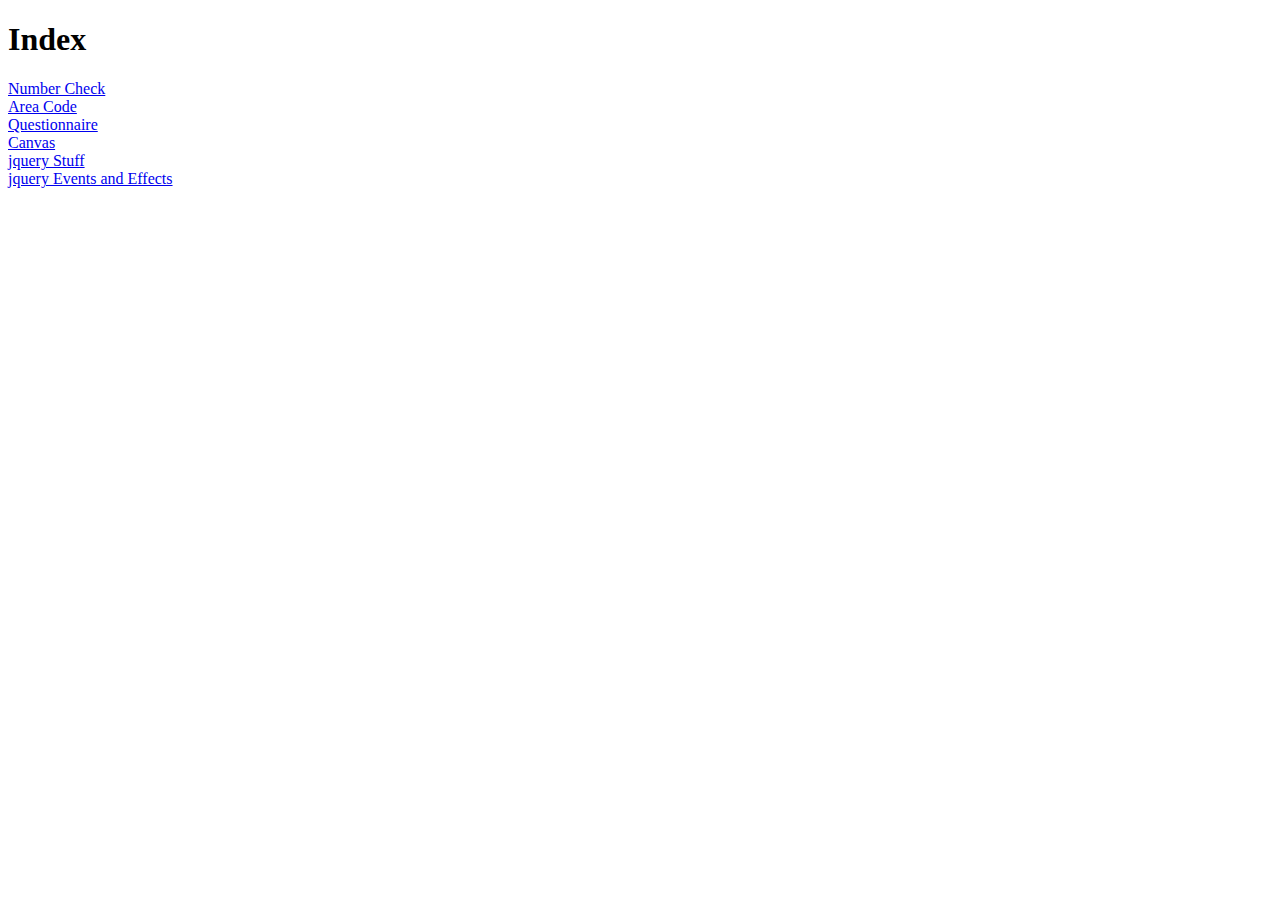
<file: index.html>
<!DOCTYPE html>
<html>
<body>

<h1> Index</h1>

<a href="https://Rosa0802.github.io/numbercheck.html">Number Check</a>
<br>
<a href="https://Rosa0802.github.io/areacode.html">Area Code</a>
  <br>
  <a href="https://Rosa0802.github.io/questionare.html">Questionnaire</a>
  <br>
  <a href="https://Rosa0802.github.io/canvas.html">Canvas</a>
   <br>
  <a href="https://Rosa0802.github.io/jquerystuff1.html">jquery Stuff</a>
  <br>
  <a href="https://Rosa0802.github.io/eventsandeffects.html">jquery Events and Effects</a>
</body>
</html>
</file>
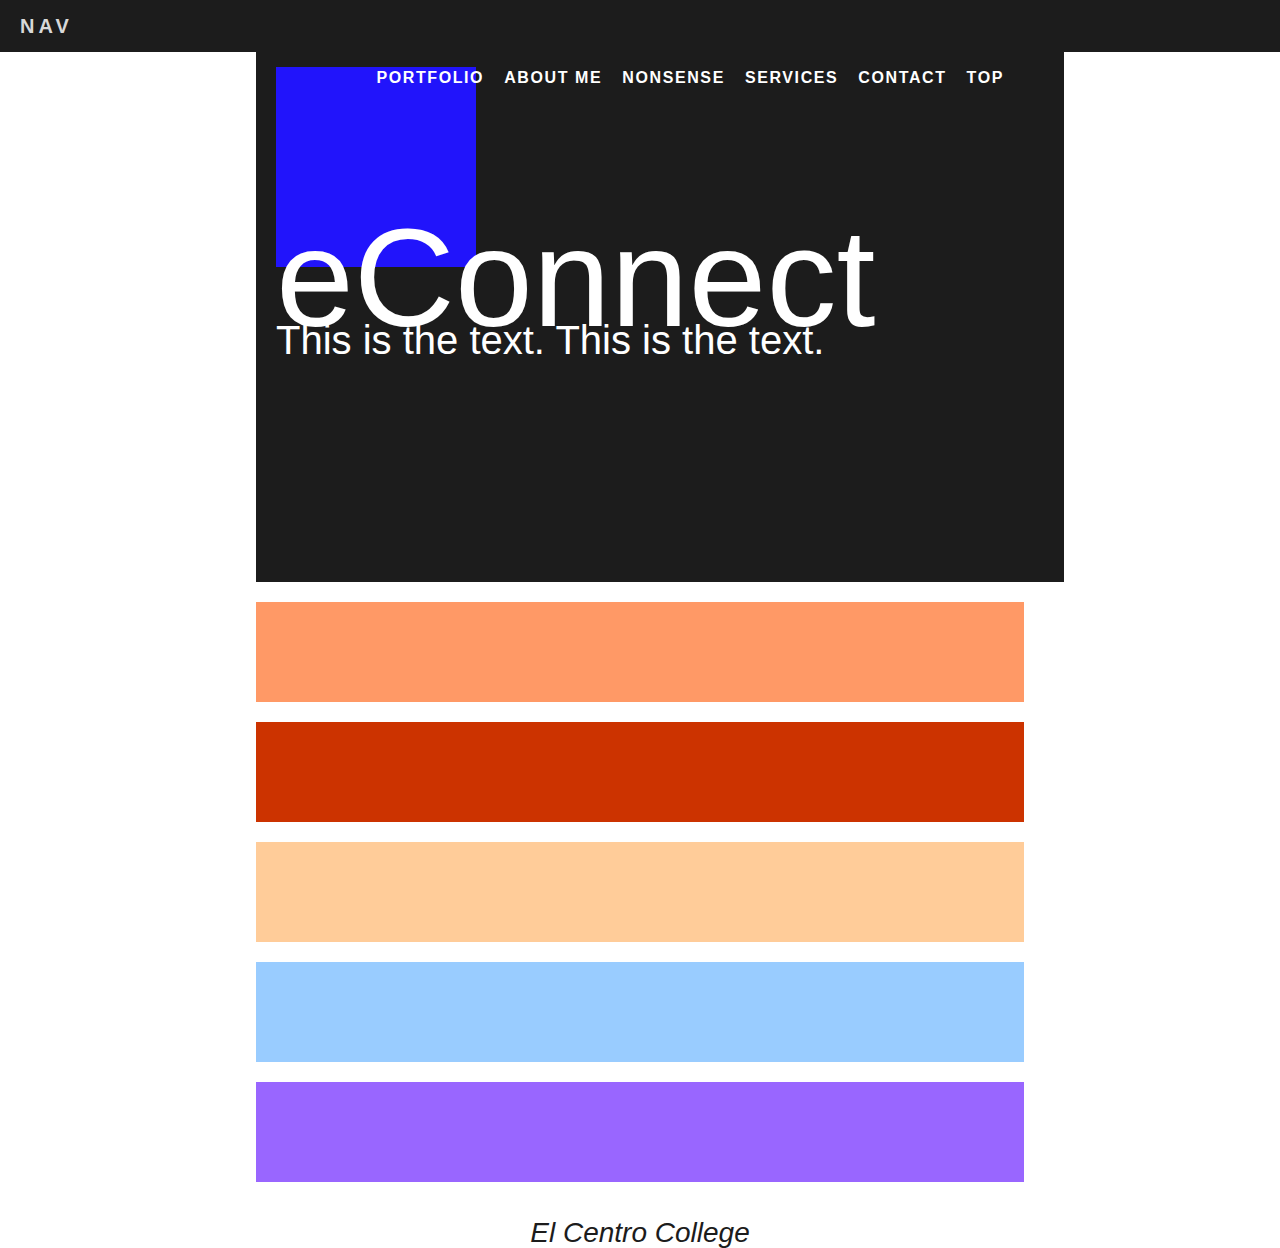
<file: handheld/index.html>
<html>
<head>
    <meta charset="utf-8">
    <title>Mobile First Responsive Navigation</title>
    <meta name="description" content="CSS only mobile first navigation">
    <meta name="author" content="Rosa Rojas">
    <link rel="stylesheet" href="styles.css">
      <link rel="stylesheet" href="styless.css">
       <link rel="stylesheet" href="navigation.css">
     <link rel="stylesheet" href="media.css">
 
</head>
    <header>
         
    <h1 class="logo"><a href=""primary_nav">Nav</a></h1>
     
    <a class="to_nav" href="#primary_nav">Menu</a>
 
</header>
<body>
<div class="wrapper">
<header class="header-wrapper">

    <div class="header-blue-box">
    </div>

    <div class="econnect"><h1>eConnect</h1></div>
    <div class="text">
        <p>This is the text. This is the text. </p>     
    </div>

</header>

<section class="section-wrapper">
<div id="one" class="section-rectangles"></div>
<div id="two" class="section-rectangles"></div>
<div id="three" class="section-rectangles"></div>
<div id="four" class="section-rectangles"></div>
<div id="five" class="section-rectangles"></div>
</section>
<nav id="primary_nav">
        
    <ul>
     
        <li><a href="">Portfolio</a></li>
     
        <li><a href="">About Me</a></li>
     
        <li><a href="">Nonsense</a></li>
     
        <li><a href="">Services</a></li>
     
        <li><a href="">Contact</a></li>
     
        <li><a href="#home">Top</a></li>
     
    </ul>
 
</nav><!--end primary_nav-->
<footer class="footer">
<h1>
    El Centro College
</h1>
</footer>
</div>
</body>
</html>
</file>
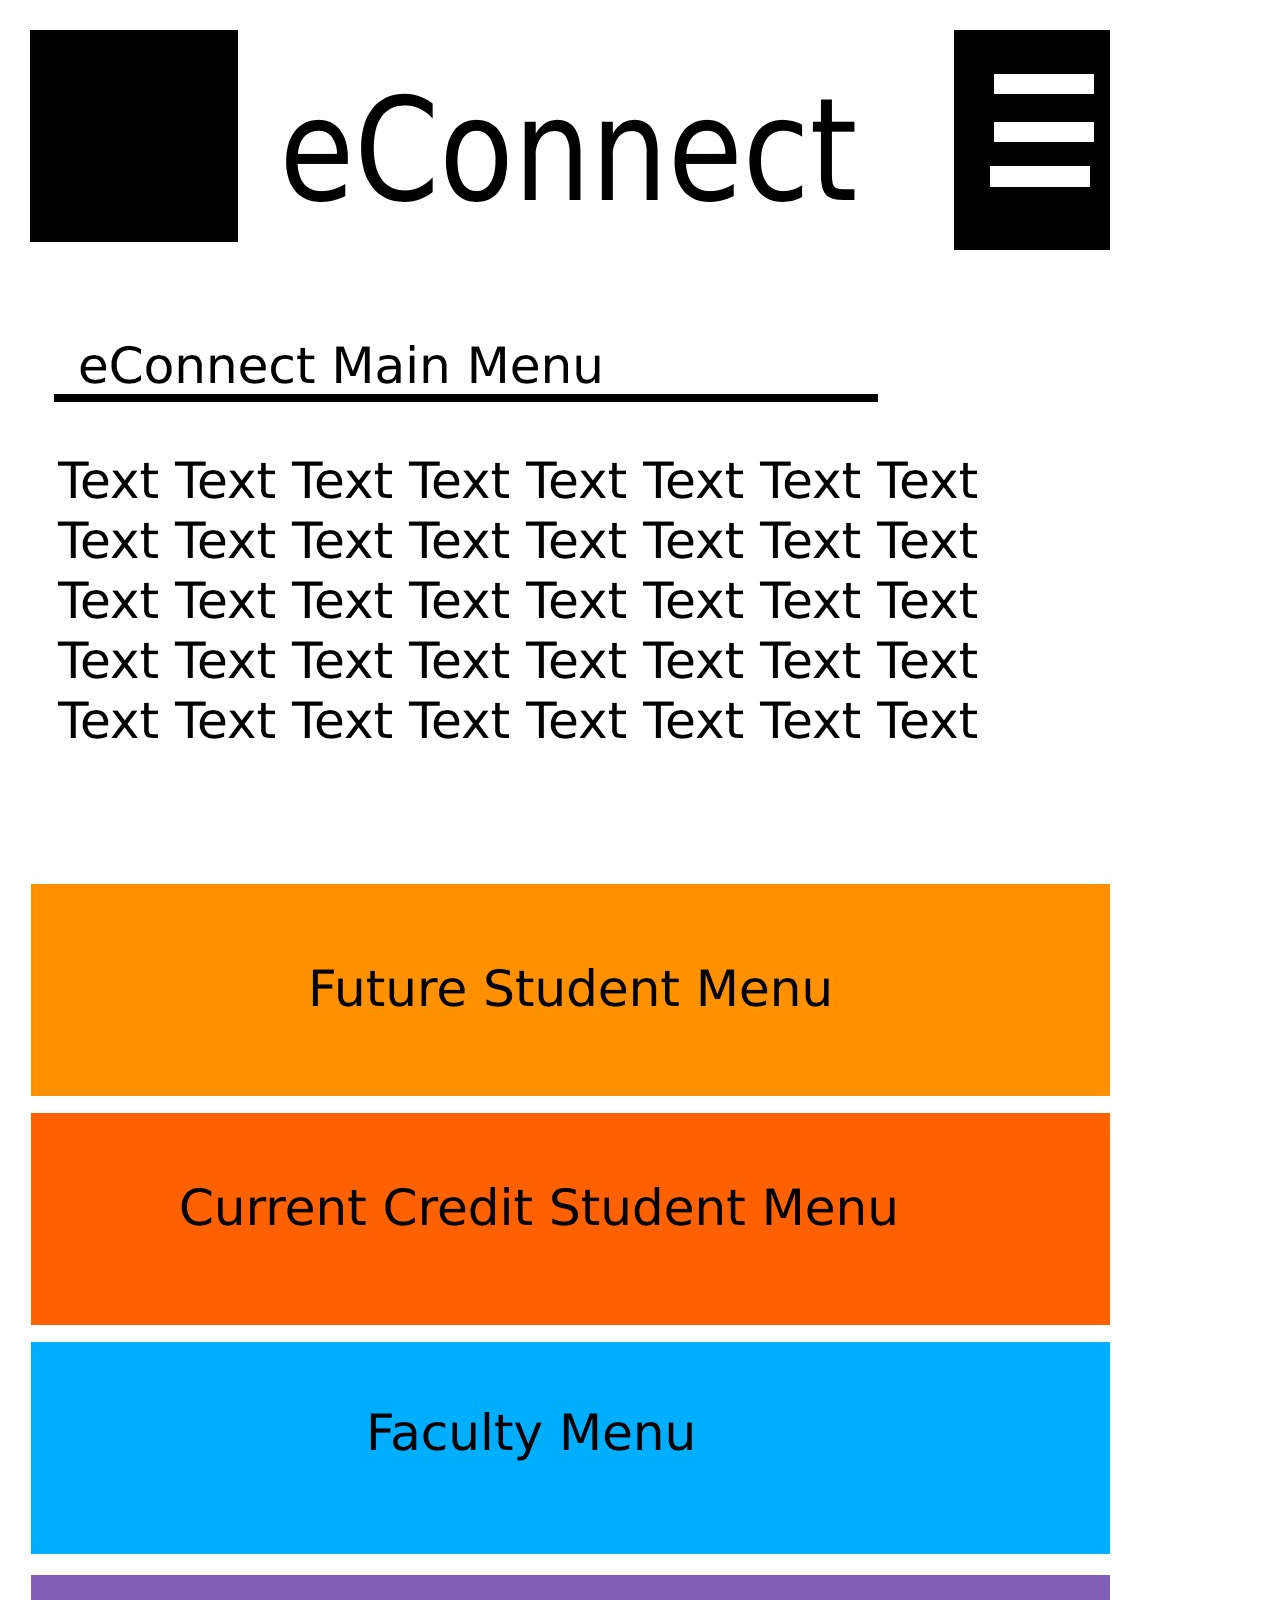
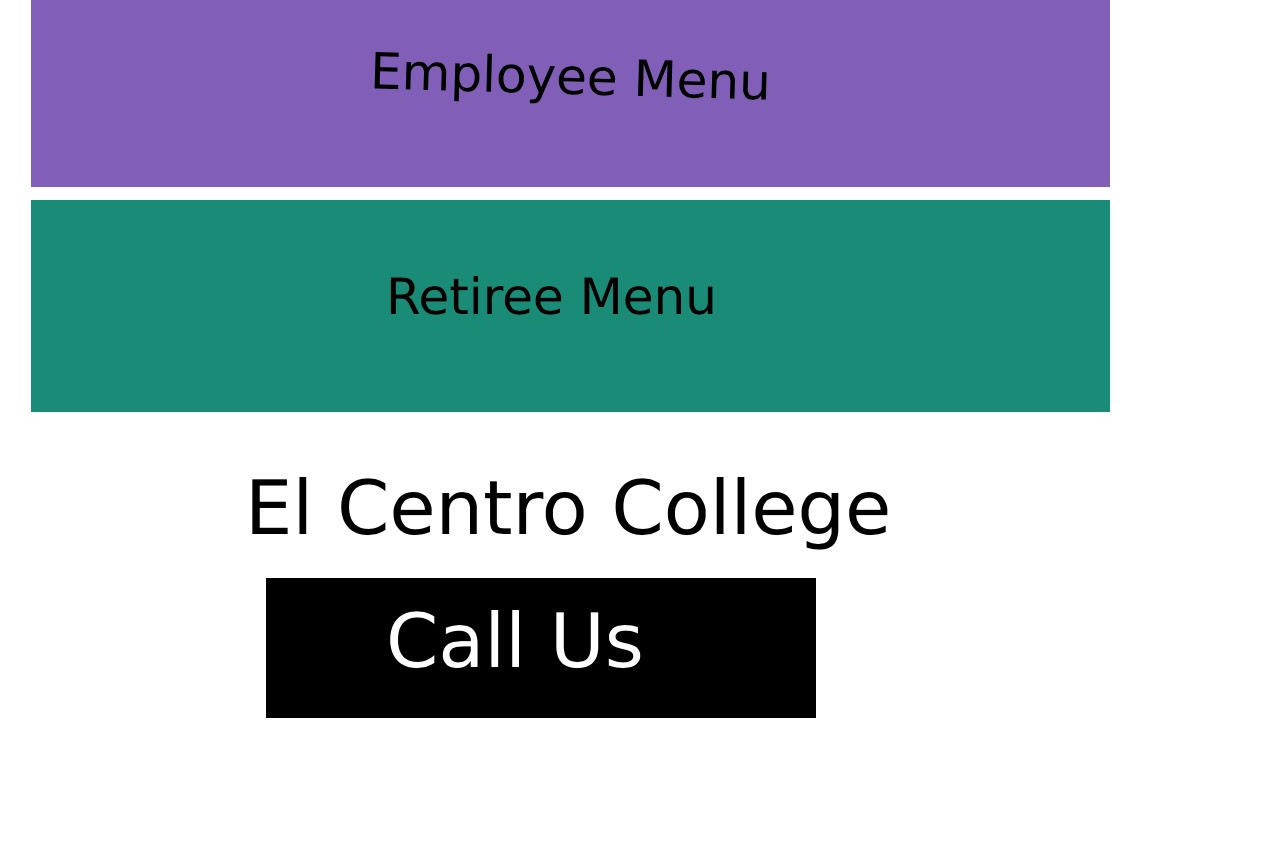
<file: week05/index.html>
<!DOCTYPE html>

<meta name="viewport" content="width=device-width, initial-scale=1.0">
<style> 
  img {
    max-width: 100%;
    height: auto:
  }
</style>
<html>
  
<body>
<img src = "Week05.jpg">


</body>
</html>
</file>
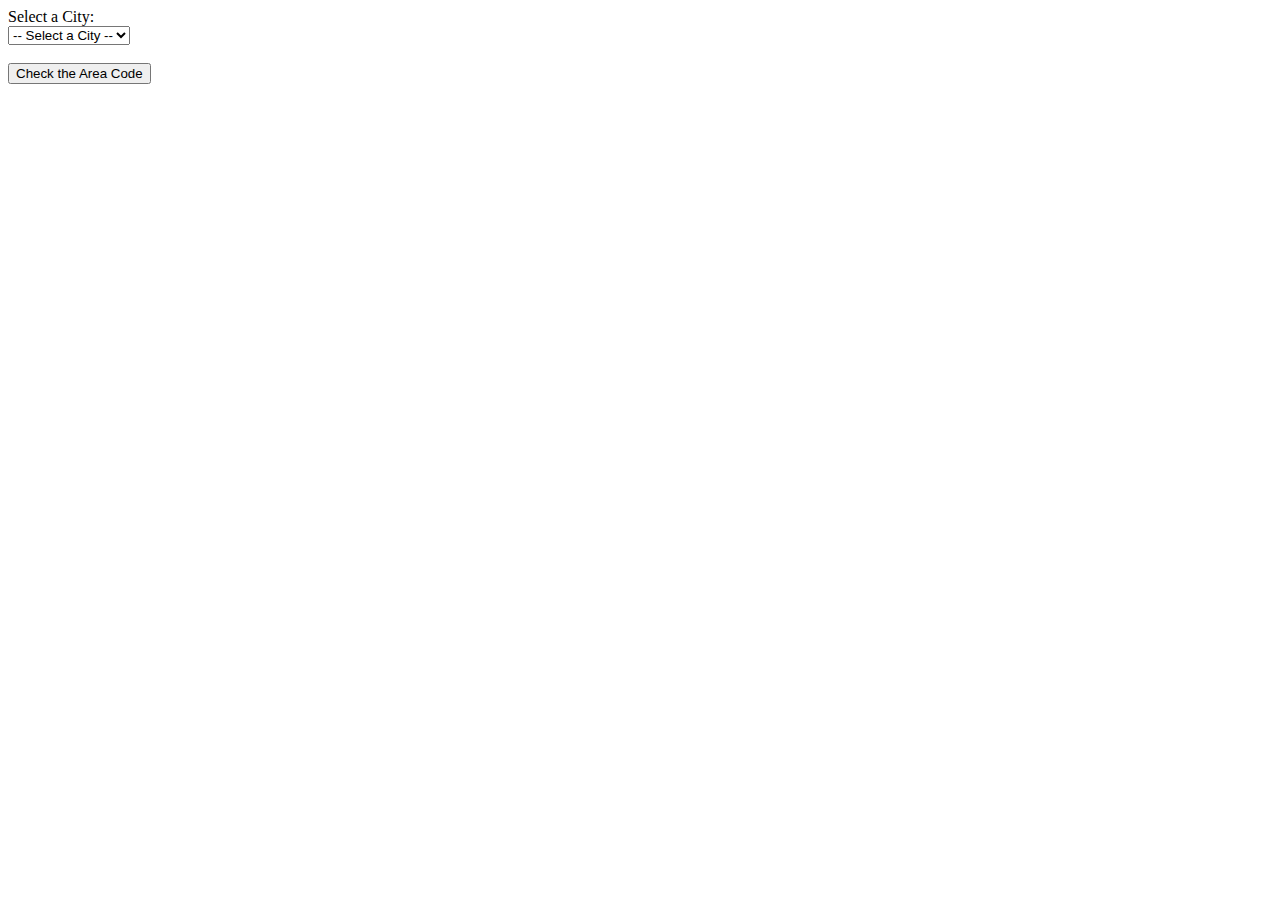
<file: areacode.html>
<!doctype html>
<html>
<head>
  <meta charset="UTF-8">
  <title>Area Codes</title>
  <script type="text/javascript">
	/* <![CDATA[ */
	function checkTheCode()
	{
  	var msg = "";
  	var areaCode = document.getElementById("theCode").options[document.getElementById("theCode").selectedIndex].value;
  	switch (parseInt(areaCode))
  	{
    	case 617:
      	msg = "Boston's area code is " + areaCode;
	
    	case 212:
      	msg = "Manhattan's area code is " + areaCode;
	
    	case 415:
      	msg = "San Francisco's area code is " + areaCode;
	
    	case 813:
      	msg = "Tampa's area code is " + areaCode;
  	}
  	
  	alert(msg);
	}
	/* ]]> */
  </script>
</head>
<body>
Select a City:
<form action="AreaCodes.html" method="post" name="theForm"
  	onsubmit="checkTheCode(); return false;">
  <select name="theCode" id="theCode">
	<option value="">-- Select a City --</option>
	<option value="617">Boston</option>
	<option value="212">Manhattan</option>
	<option value="415">San Francisco</option>
	<option value="813">Tampa</option>
  </select>
  <br />
  <br />
  <input type="submit" value="Check the Area Code" />
</form>
</body>
</html
</file>
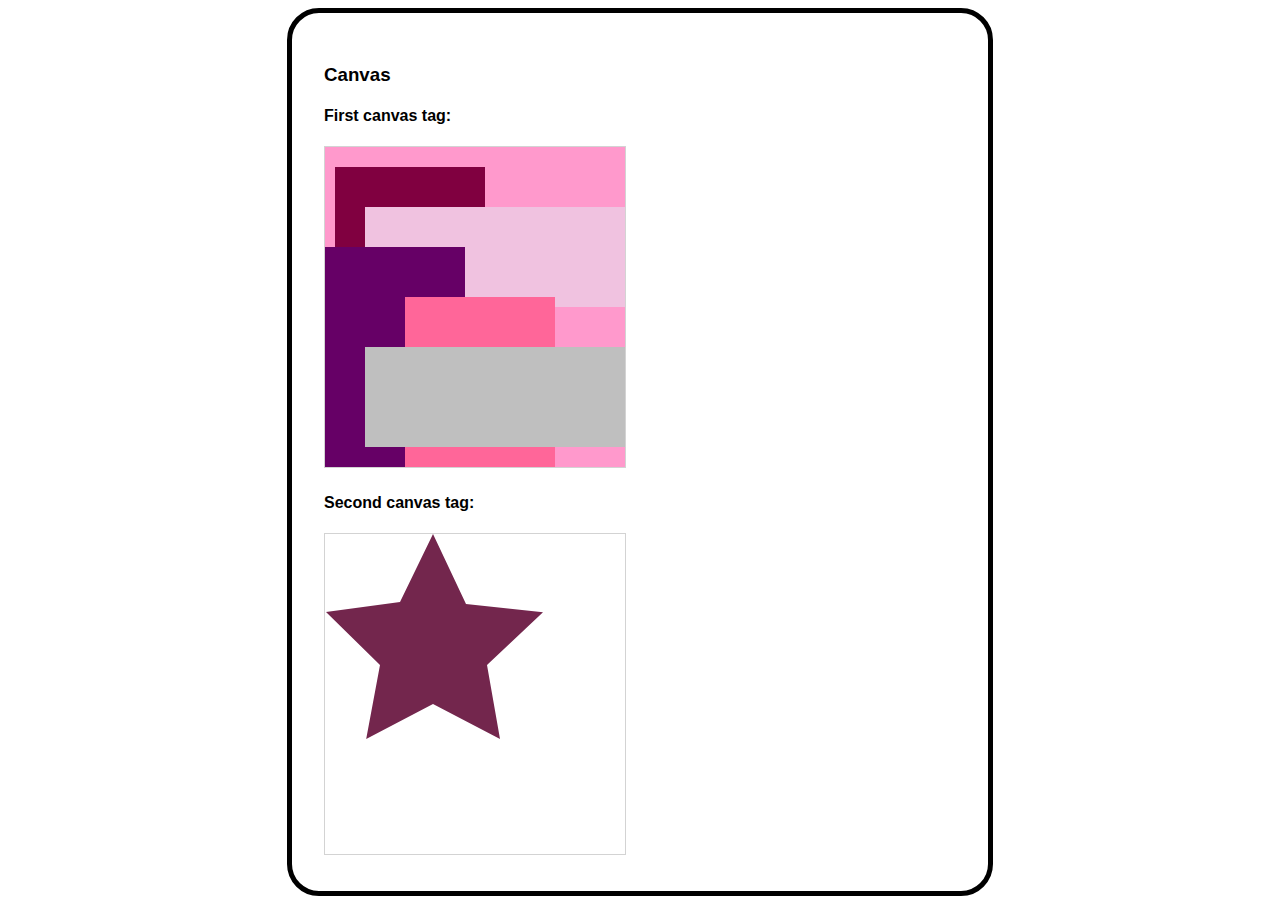
<file: canvas.html>
<!DOCTYPE html>
<html lang="en">
<head>
  <title>Canvas Sample</title>
  <meta charset="UTF-8">
  <link rel="stylesheet" type="text/css" href="canvasstyles.css" media="screen">
</head>
<body>
  <div id="mainDiv">
	<header>
  	<h3>Canvas</h3>
	</header>
	
	<section>
  	<h4>First canvas tag:</h4>
  	<canvas id="myCanvas" width="300" height="320" style="border:1px solid #d3d3d3;">
Your browser does not support the HTML5 canvas tag.</canvas>
  	<h4>Second canvas tag:</h4>
  	<canvas id="myCanvas2" width="300" height="320" style="border:1px solid #d3d3d3;">
Your browser does not support the HTML5 canvas tag.</canvas>
<script>
var c = document.getElementById("myCanvas");
var ctx = c.getContext("2d");
ctx.beginPath();
ctx.rect(-50, 0, 400, 400);
ctx.fillStyle = "#ff99cc";
ctx.fill()
ctx.beginPath();
ctx.rect(10, 20, 150, 100);
ctx.fillStyle = "#800040";
ctx.fill();
ctx.beginPath();
ctx.rect(40, 60, 300, 100);
ctx.fillStyle = "#f0c2e0";
ctx.fill();
ctx.beginPath();
ctx.rect(-10, 100, 150, 300);
ctx.fillStyle = "#660066";
ctx.fill();
ctx.beginPath();
ctx.rect(80, 150, 150, 300);
ctx.fillStyle = "#ff6699";
ctx.fill();
ctx.beginPath();
ctx.rect(40, 200, 300, 100);
ctx.fillStyle = "#bfbfbf";
ctx.fill();
var c2 = document.getElementById('myCanvas2');
	var ctx2 = c2.getContext("2d");
     	var canvas = document.getElementById('myCanvas2');
     	var ctx2 = canvas.getContext('2d');
     	ctx2.fillStyle = "#73264d";
     	ctx2.beginPath();
     	     
         ctx2.moveTo(108, 0.0);
         ctx2.lineTo(141, 70);
         ctx2.lineTo(218, 78.3);
         ctx2.lineTo(162, 131);
         ctx2.lineTo(175, 205);
         ctx2.lineTo(108, 170);
         ctx2.lineTo(41.2, 205);
         ctx2.lineTo(55, 131);
         ctx2.lineTo(1, 78);
         ctx2.lineTo(75, 68);
         ctx2.lineTo(108, 0);
         ctx2.closePath();
         ctx2.fill();
  	</script>
 </section>
  	
</div>
</body>
</html>
</file>
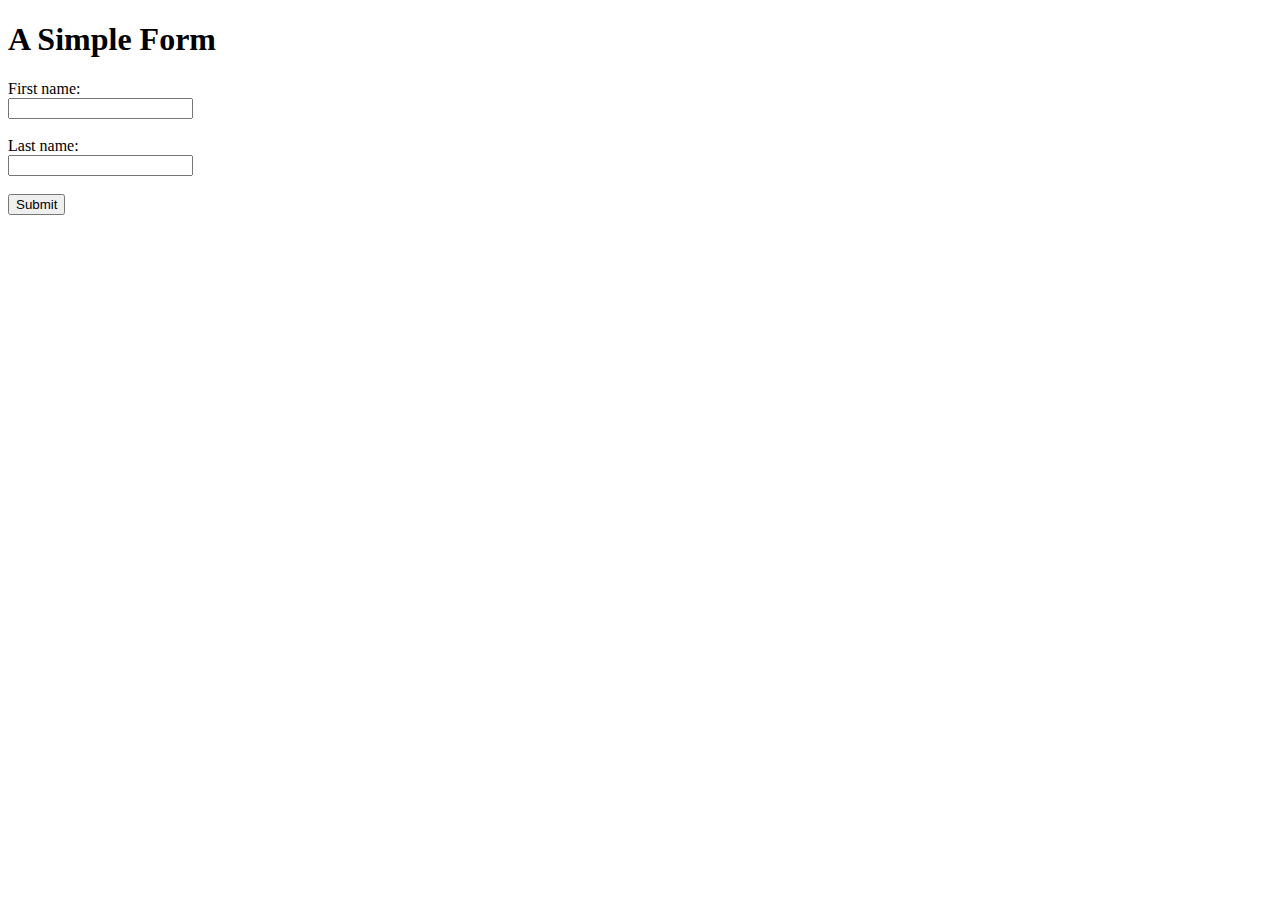
<file: eventsandeffects.html>
<!DOCTYPE html>

<html lang="en">

    <head>   

    <script src="https://ajax.googleapis.com/ajax/libs/jquery/1.12.4/jquery.min.js"></script>

    </head>

    <body>

        <h1>A Simple Form</h1>

        <form

        id="simpleForm"

        action="http://www.frodriguez.net/PHPStuff/TestFormDataDelay.php"

        method="POST"

        >

            <label>First name: </label>

            <br>

            <input type="text" name="fname" id="fname" />

            <br><br>

            <label>Last name: </label>

            <br>

            <input type="text" name="lname" id="lname" />

            <br><br>

            <input type="submit" id="submitBtn" value="Submit"></input>

        </form>



        <script>

            $(document).ready(function () {

                $("#simpleForm").submit(function (e) {

                    //disable the submit button after it is clicked once

                    $("#submitBtn").attr("disabled", true);

                    //display a message "Loading..." on the button after it is clicked

                    $("#submitBtn").attr("value", "Loading...");

                    return true;

                 });

            });

</script>

</body>

</html>
</file>
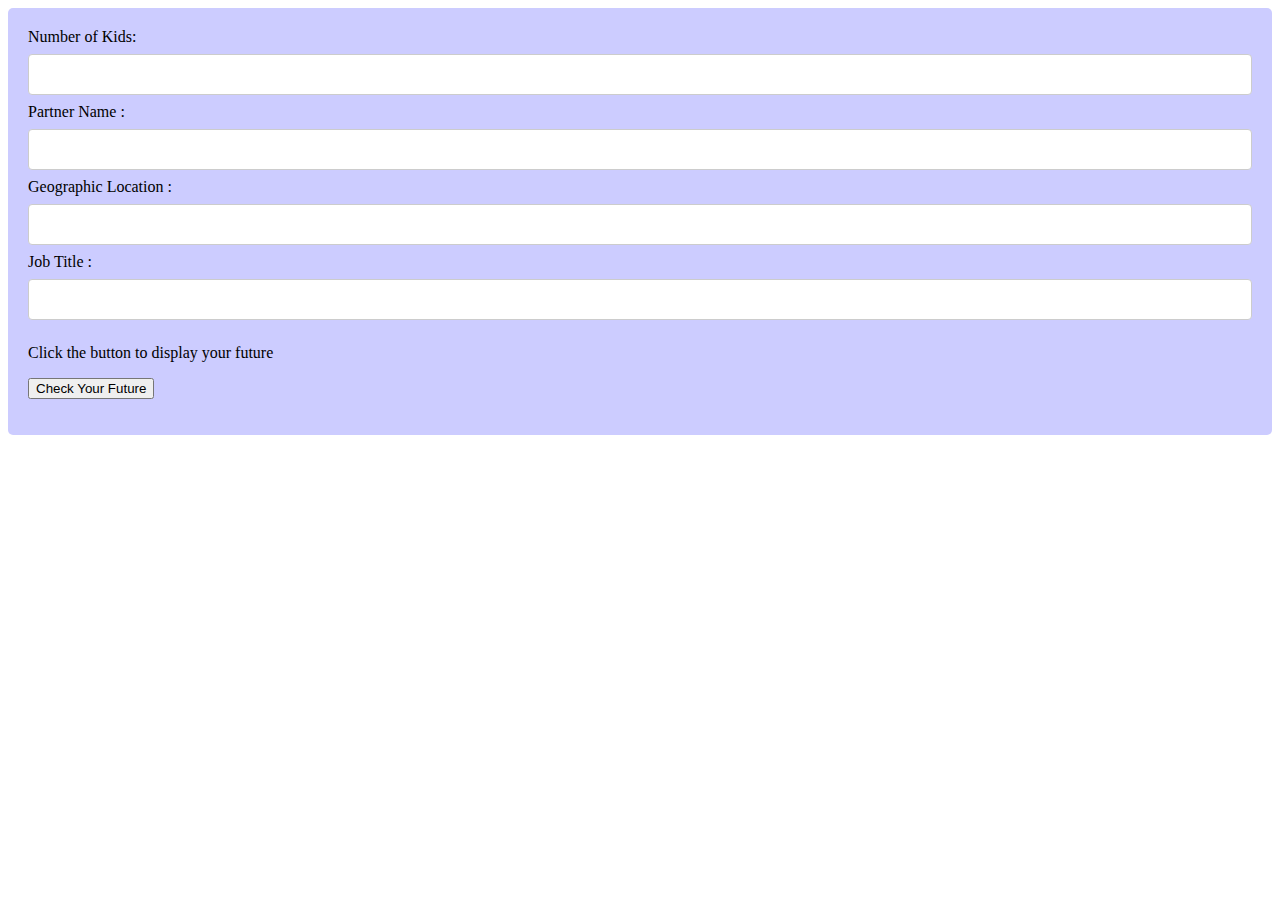
<file: fortune.html>
<!DOCTYPE html>


<html>

<style>

input[type=text], select {

width: 100%;

padding: 12px 20px;

margin: 8px 0;

display: inline-block;

border: 1px solid #ccc;

border-radius: 4px;

box-sizing: border-box;

}

div {

border-radius: 5px;

background-color: #ccccff;

padding: 20px;

}

</style>

<body>

<div>

Number of Kids: <input type="text" id="numKids">

Partner Name :<input type="text" id="partner">

Geographic Location :<input type="text" id="geolocation">

Job Title :<input type="text" id="jobTitle">

<p>Click the button to display your future</p>

<button onclick="myFunction()" type="submit">Check Your Future</button>

<p id="demo"></p>

<script>

function myFunction() {

var numKids = document.getElementById("numKids").value;

var partner = document.getElementById("partner").value;

var geolocation = document.getElementById("geolocation").value;

var jobTitle = document.getElementById("jobTitle").value;

var future = 'You will be a '+jobTitle+' in '+geolocation+', and married to '+partner+ ' with '+numKids+ ' kids.';

document.getElementById("demo").innerHTML = future;

}

</script>

</div>

</body>

</html>
</file>
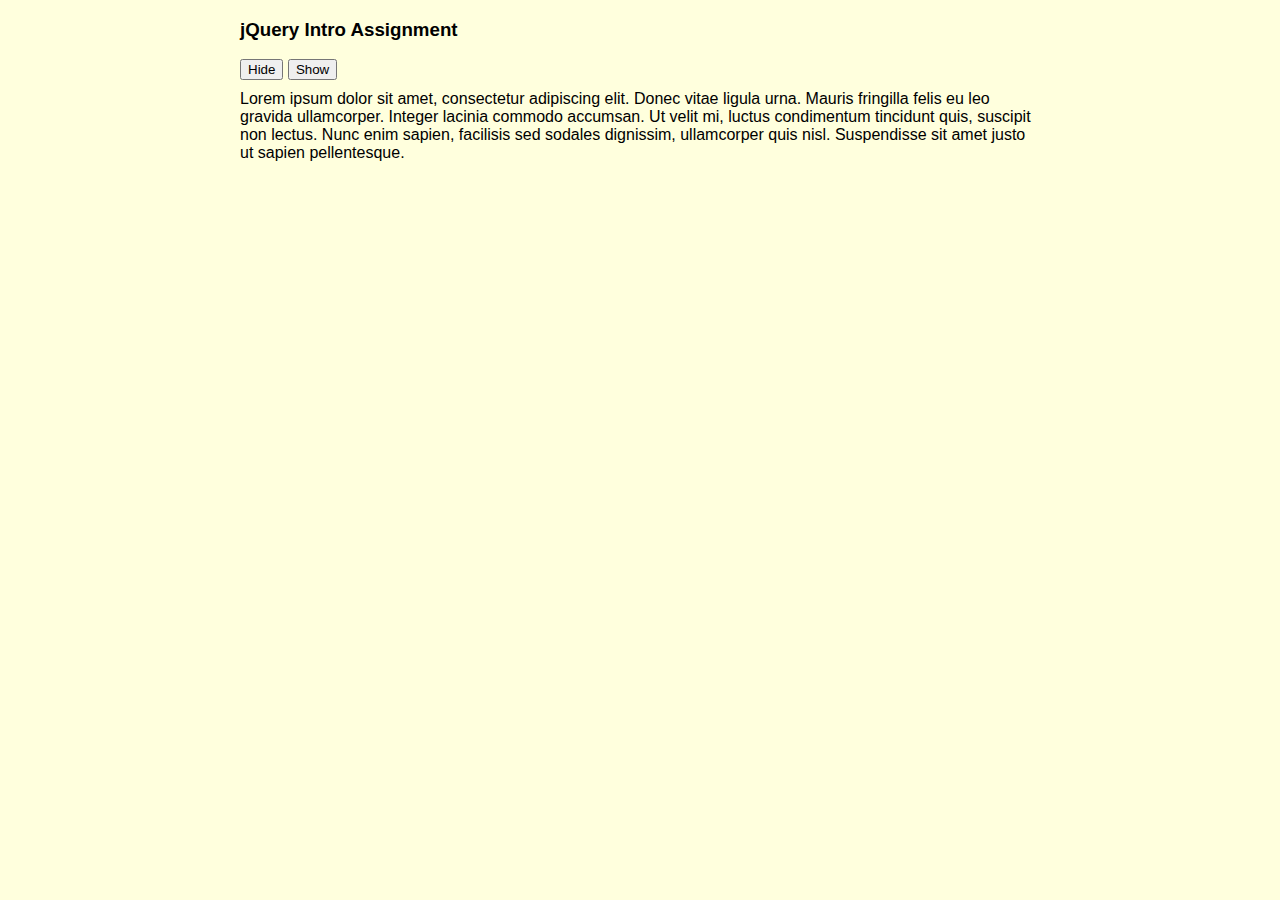
<file: jquerystuff1.html>
<!DOCTYPE html>
<html>
  <head>
    <meta charset="UTF-8" />
    <title>jQuery Intro Assignment</title>
    <style type="text/css">
      body {
        font-family: Arial, sans-serif;
        background-color: #ffd;
      }
      #mainDiv {
        width: 800px;
        margin: 0 auto;
        position: relative;
      }
      button {
        margin: 0 0 10px 0;
      }
    </style>
    <script
      src="https://code.jquery.com/jquery-3.5.1.min.js"
      integrity="sha256-9/aliU8dGd2tb6OSsuzixeV4y/faTqgFtohetphbbj0="
      crossorigin="anonymous"
    ></script>
    <script>
      // when document will ready, this will run
      $(document).ready(function () {
        // when we click on hide button
        $("#hide").click(function () {
          // slide up the paragraph
          $("#funStuff").slideUp();
        });

        // when we click on show button
        $("#show").click(function () {
          // slide down the paragraph
          $("#funStuff").slideDown();
        });
      });
    </script>
  </head>
  <body>
    <div id="mainDiv">
      <h3>jQuery Intro Assignment</h3>
      <div id="mainMenu">
        <div id="buttonStuff">
          <button id="hide">Hide</button>
          <button id="show">Show</button>
        </div>
        <div id="funStuff">
          Lorem ipsum dolor sit amet, consectetur adipiscing elit. Donec vitae
          ligula urna. Mauris fringilla felis eu leo gravida ullamcorper.
          Integer lacinia commodo accumsan. Ut velit mi, luctus condimentum
          tincidunt quis, suscipit non lectus. Nunc enim sapien, facilisis sed
          sodales dignissim, ullamcorper quis nisl. Suspendisse sit amet justo
          ut sapien pellentesque.
        </div>
      </div>
    </div>
  </body>
</html>
</file>
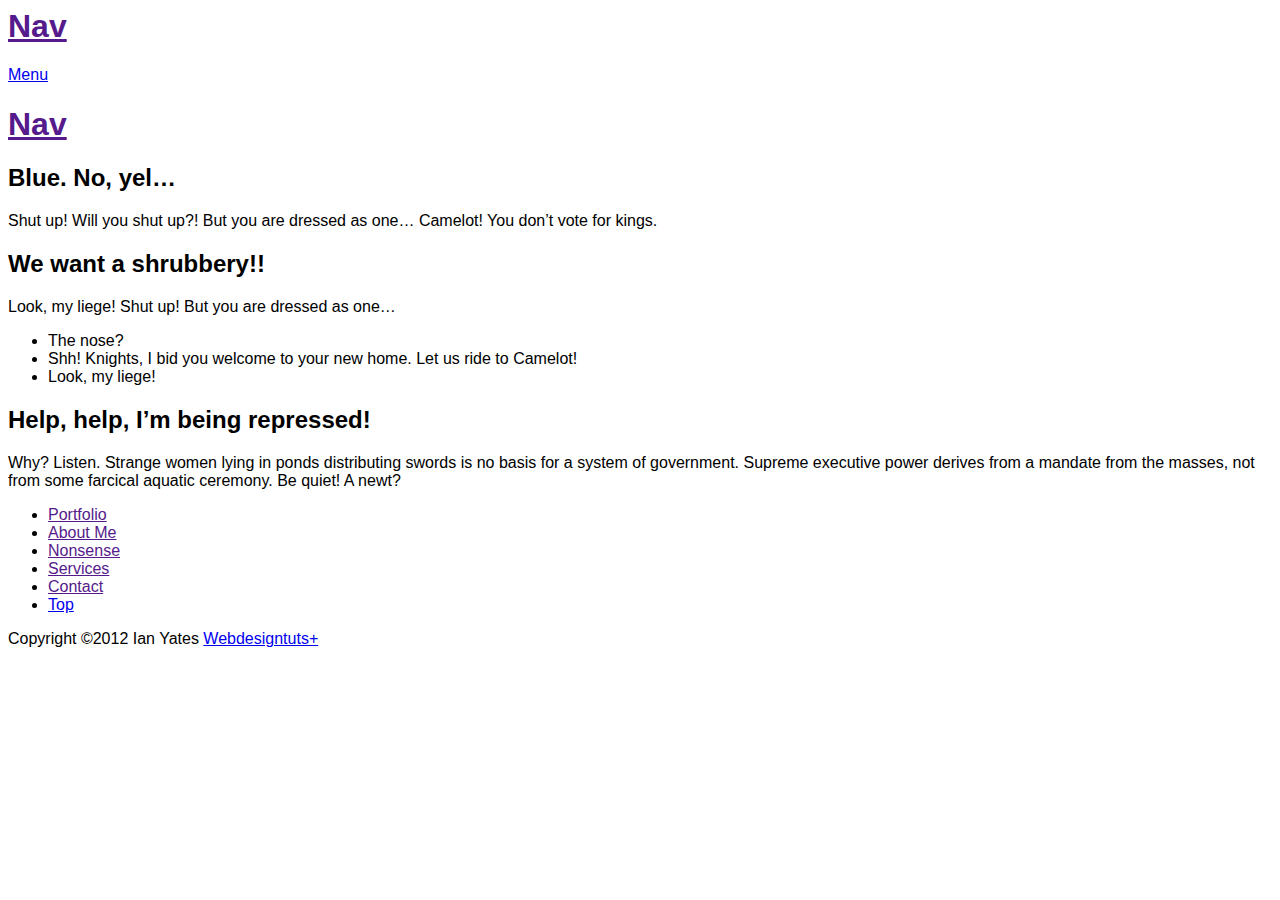
<file: Navigation.html>
<html lang="en">
<head>
<header>
         
    <h1 class="logo"><a href="">Nav</a></h1>
     
    <a class="to_nav" href="#primary_nav">Menu</a>
 
</header>

    <meta charset="utf-8">
    <title>Mobile First Responsive Navigation</title>
    <meta name="description" content="CSS only mobile first navigation">
    <meta name="author" content="Ian Yates">
 
    <!--Mobile specific meta goodness :)-->
    <meta name="viewport" content="width=device-width, initial-scale=1, maximum-scale=1">
 
    <!--css-->
 <link rel="stylesheet" type="text/css" href="canvasstyles.css" media="screen">
 
    <!--[if lt IE 9]>
        <script src="http://html5shim.googlecode.com/svn/trunk/html5.js"></script>
    <![endif]-->
 
    <!-- Favicons-->
    <link rel="shortcut icon" href="img/favicon.ico">
 
</head>
<body id="home">
 
    <div class="wrapper">
     
        <header>
         
            <h1 class="logo"><a href="">Nav</a></h1>
         
        </header>
         
        <article>
         
            <h2>Blue. No, yel&hellip;</h2> 
             
            <p>Shut up! Will you shut up?! But you are dressed as one&hellip; Camelot! You don’t vote for kings.</p> 
         
        </article>
         
        <article>
             
            <h2>We want a shrubbery!!</h2> 
             
            <p>Look, my liege! Shut up! But you are dressed as one&hellip;</p> 
             
            <ul> 
                <li>The nose?</li> 
                <li>Shh! Knights, I bid you welcome to your new home. Let us ride to Camelot!</li> 
                <li>Look, my liege!</li> 
            </ul> 
         
        </article>
         
        <article>
             
            <h2>Help, help, I’m being repressed!</h2> 
             
            <p>Why? Listen. Strange women lying in ponds distributing swords is no basis for a system of government. Supreme executive power derives from a mandate from the masses, not from some farcical aquatic ceremony. Be quiet! A newt?</p> 
         
        </article>
         </div><!--end wrapper-->
     <nav id="primary_nav">
         
    <ul>
     
        <li><a href="">Portfolio</a></li>
     
        <li><a href="">About Me</a></li>
     
        <li><a href="">Nonsense</a></li>
     
        <li><a href="">Services</a></li>
     
        <li><a href="">Contact</a></li>
     
        <li><a href="#home">Top</a></li>
     
    </ul>
 
</nav><!--end primary_nav-->

        <footer>
         
            <p>Copyright &copy;2012 Ian Yates <a href="http://webdesign.tutsplus.com">Webdesigntuts+</a></p>
         
        </footer>
     
    </div><!--end wrapper-->

 
    </body>
</html>
</file>
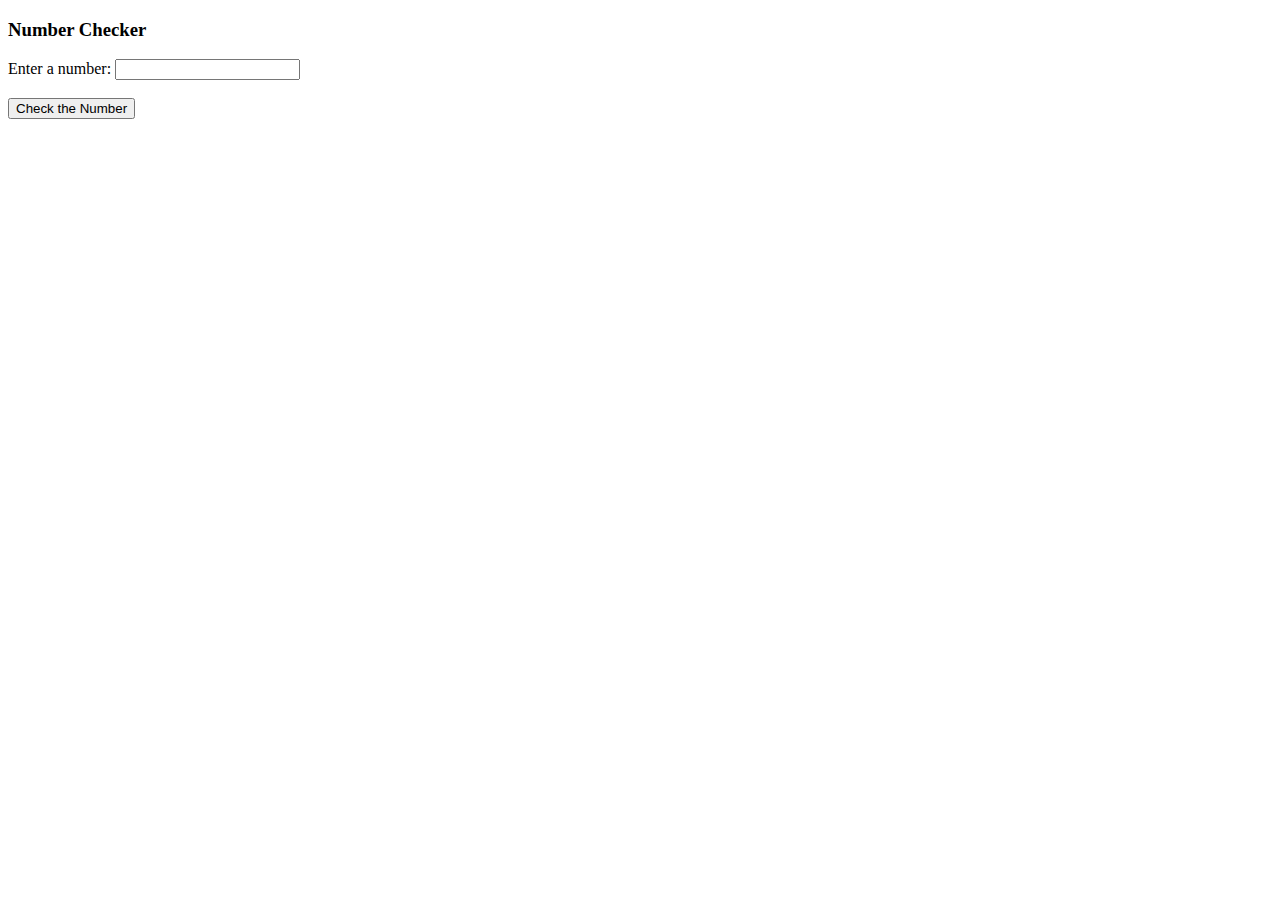
<file: numbercheck.html>
<!doctype html>

<html>
<head>

  <meta charset="UTF-8">
  <title>Number Check</title>
  <script type="text/javascript">

    /* <![CDATA[ */
    function checkTheNumber()
    {
      var num = document.getElementById("theNumber").value;
      var msg = "";
      
      if (num >= 100)
      msg =  "The number is greater than 100";
      else
      msg =  "The number is less than 100";
      alert(msg);
    }

    /* ]]> */

  </script>
</head>

<body>

<h3>Number Checker</h3>

<form action="NumberCheck.html" method="post" name="theForm"
      onsubmit="checkTheNumber(); return false;">
  Enter a number: <input type="text" name="theNumber" id="theNumber" />

  <br />
  <br />

  <input type="submit" value="Check the Number" />

</form>
</body>
</html>
</file>
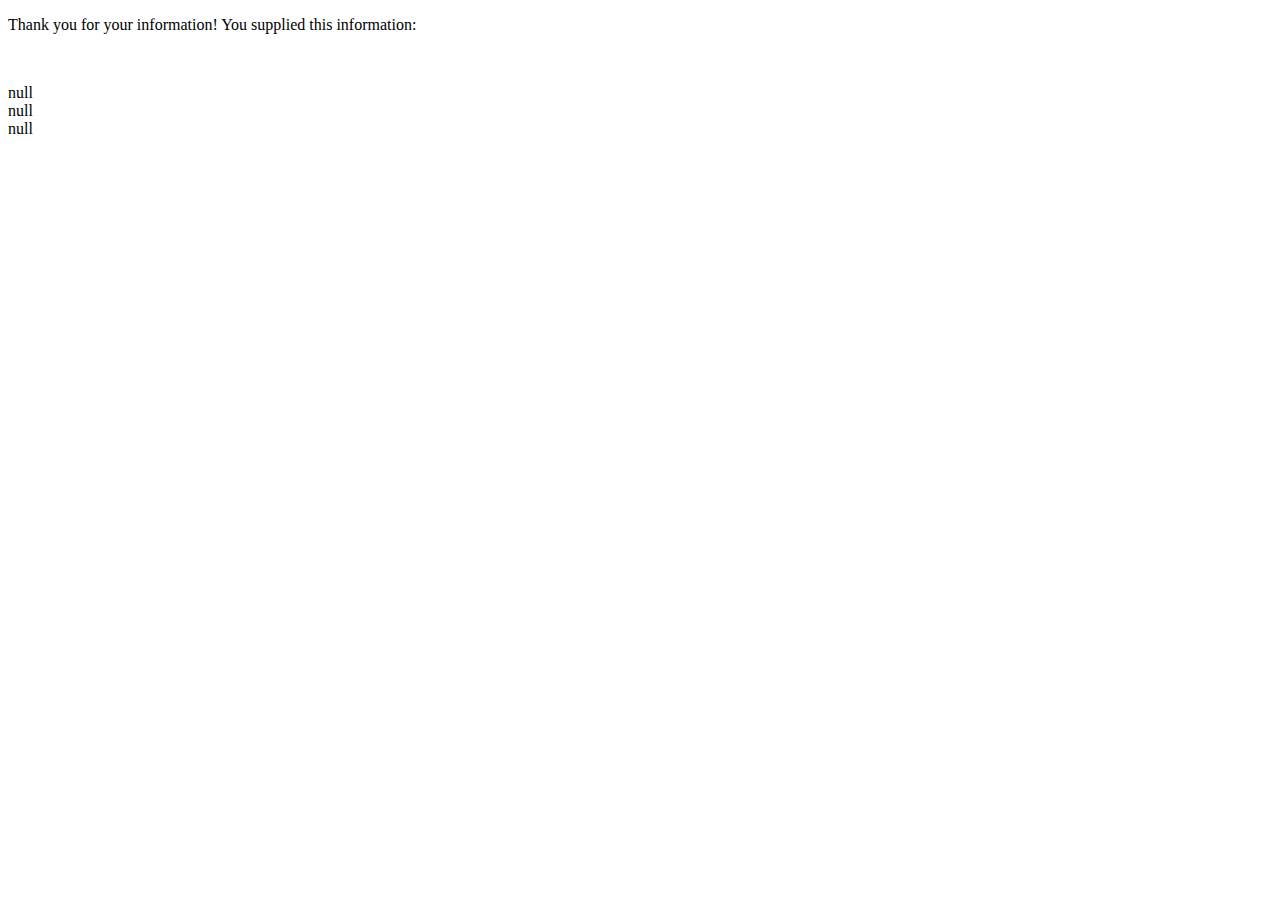
<file: questionare.html>
<!DOCTYPE html>
<html>
<body>


<p>Thank you for your information! You supplied this information:</p>
<br>
<p id ="key"></p>


<script>
	//declare an array of size 3
	var details = new Array(3)
    
    //prompt the user for input
	details[0] = prompt("Please enter your name", "Name");
    details[1] = prompt("Please enter your Address", "Address");
    details[2] = prompt("Please enter your occupation", "Occupation");
    
    //form a string with all details
    var detail="";
    var i;
    
    //concatente each string
    //<br> is used to change line
    for(i=0;i<details.length;i++)
    	detail = detail + details[i] +"<br>"
        
    //write the details to the page using innerHtml
    document.getElementById("key").innerHTML =detail;
    


</script>


</body>
</html>
</file>
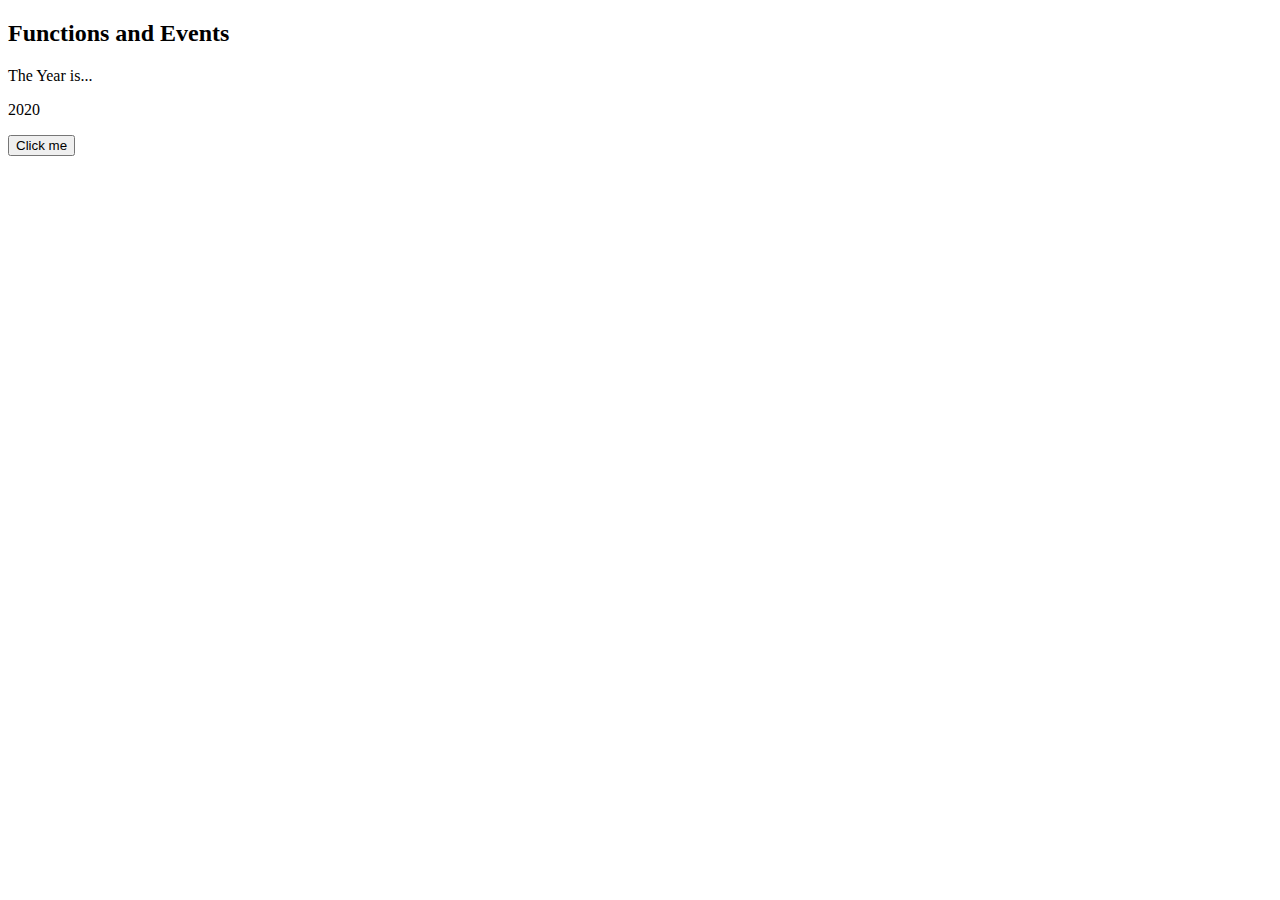
<file: someevents.html>
<!DOCTYPE html>
<html>
<body>
<h2>Functions and Events</h2>
<p>The Year is...</p>
<p id="demo"></p>
<script>
function myFunction(p1, p2) {
  return p1 * p2;
}
document.getElementById("demo").innerHTML = myFunction(10, 202);
</script>
<button onclick="myFunction()">Click me</button>
<script>
function myFunction() {
  alert("Warning! You clicked me !");
}
</script>
<script>
function myFunction() {
  alert("Page is loaded");
}
</script>
</head>
<body onload="myFunction()">
</body>
</body>
</html>
</file>
<file: handheld/styless.css>
/*begin our styles*/
 
body {
    font: 16px/1.4em ’PT Sans’, sans-serif;;
    color: #1c1c1c;
}
 
p,
ul {
    margin: 0 0 1.5em;
}
 
ul {
    list-style: disc;
    padding: 0 0 0 20px;
}
 
a {
    color: #1D745A;
}
 
h1 {
 
}
 
h2 {
    font-family: ’PT Serif’, serif;
    font-size: 32px;
    line-height: 1.4em;
    margin: 0 0 .4em;
    font-weight: bold;
}
 
/*layout*/
 
.wrapper {
}
 
article {
    border-bottom: 1px solid #d8d8d8;
    padding: 10px 20px 0 20px;
    margin: 10px 0;
}
 
/*header*/
 
header {
    background: #1c1c1c;
    padding: 15px 20px;
  color: #ffffff;
}

        /*shorter clearfix http://nicolasgallagher.com/micro-clearfix-hack/*/
        header:before,
        header:after {
            content:"";
            display:table;
        }
         
        header:after {
            clear:both;
        }
         
        /* For IE 6/7 (trigger hasLayout) */
        header {
            zoom:1;
        }
 
h1.logo a {
    color: #d8d8d8;
    text-decoration: none;
    font-weight: bold;
    text-transform: uppercase;
    font-size: 20px;
    line-height: 22px;
    float: left;
    letter-spacing: 0.2em;
}
 
a.to_nav {
    float: right;
    color: #fff;
    background: #4e4e4e;
    text-decoration: none;
    padding: 0 10px;
    font-size: 12px;
    font-weight: bold;
    line-height: 22px;
    height: 22px;
    text-transform: uppercase;
    letter-spacing: 0.1em;
    -webkit-border-radius: 2px;
    -moz-border-radius: 2px;
    border-radius: 2px;
}
 
a.to_nav:hover,
a.to_nav:focus {
    color: #1c1c1c;
    background: #ccc;
}
</file>
<file: handheld/navigation.css>
/*navigation*/ 
 
#primary_nav ul {
    list-style: none;
    background: #1c1c1c;
    padding: 5px 0;
}
 
#primary_nav li a {
    display: block;
    padding: 0 20px;
    color: #ffffff;
    text-decoration: none;
    font-weight: bold;
    text-transform: uppercase;
    letter-spacing: 0.1em;
    letter-spacing: 0.1em;
    line-height: 2em;
    height: 2em;
    border-bottom: 1px solid #383838;
}
 
#primary_nav li:last-child a {
    border-bottom: none;
}
 
#primary_nav li a:hover,
#primary_nav li a:focus {
    color: #1c1c1c;
    background: #ccc;
}
 
/*footer*/
 
footer {
    font-family: ’PT Serif’, serif;
    font-style: italic;
    text-align: center;
    font-size: 14px;
}
</file>
<file: handheld/media.css>
@media only screen and (min-width: 768px) {         
             
#primary_nav li.top {
    display: none;
}
    a.to_nav {
        display: none;
    }
 
}
 
    a.to_nav {
        display: none;
    }
     
    .wrapper {
        position: relative;
        width: 768px;
        margin: auto;
    }
     
    #primary_nav {
        position: absolute;
        top: 5px;
        right: 10px;
        background: none;
    }
     
    #primary_nav li {
        display: inline;
    }
     
    #primary_nav li a {
        float: left;
        border: none;
        padding: 0 10px;
        -webkit-border-radius: 2px;
        -moz-border-radius: 2px;
        border-radius: 2px;
    }
 
}
</file>
<file: canvasstyles.css>
body 
{
  font-family: Arial, sans-serif;
}

canvas
{
  border: 3px solid black;
}

#mainDiv
{
  width: 50%;
  margin: 0 auto;
  border: 5px solid black;
  border-radius: 2em;
  padding: 2em;
}
</file>
<file: handheld/styles.css>
/* http://meyerweb.com/eric/tools/css/reset/ 
   v2.0b1 | 201101 
   NOTE: WORK IN PROGRESS
   USE WITH CAUTION AND TEST WITH ABANDON */
 
   html, body, div, span, applet, object, iframe,
   h1, h2, h3, h4, h5, h6, p, blockquote, pre,
   a, abbr, acronym, address, big, cite, code,
   del, dfn, em, img, ins, kbd, q, s, samp,
   small, strike, strong, sub, sup, tt, var,
   b, u, i, center,
   dl, dt, dd, ol, ul, li,
   fieldset, form, label, legend,
   table, caption, tbody, tfoot, thead, tr, th, td,
   article, aside, canvas, details, figcaption, figure, 
   footer, header, hgroup, menu, nav, section, summary,
   time, mark, audio, video {
       margin: 0;
       padding: 0;
       border: 0;
       outline: 0;
       font-size: 100%;
       font: inherit;
       vertical-align: baseline;
       font-family: "Montserrat", "Open Sans", Helvetica, Arial, sans-serif;
   }
   /* HTML5 display-role reset for older browsers */
   article, aside, details, figcaption, figure, 
   footer, header, hgroup, menu, nav, section {
       display: block;
   }
   body {
       line-height: 1;
   }
   ol, ul {
       list-style: none;
   }
   blockquote, q {
       quotes: none;
   }
   blockquote:before, blockquote:after,
   q:before, q:after {
       content: ’’;
       content: none;
   }
    
   /* remember to highlight inserts somehow! */
   ins {
       text-decoration: none;
   }
   del {
       text-decoration: line-through;
   }
    
   table {
       border-collapse: collapse;
       border-spacing: 0;
   }

   /*Styles*/

   .wrapper {
       margin-left: 20px;
       margin-top: 20px;
   }

   .header-wrapper {
    height: 100%;
    width: 100%;
    max-height: 500px;
   }

   .header-blue-box {
       background-color: #2114fb;
       width: 150px;
       height: 150px;
       position: relative;
       float: left;
   }
   .econnect {
       position: relative;
       padding-top: 100px;
   }
   .econnect h1 {
       font-size: 100px;
   }
   .text {
       padding-top: 40px;
       font-size: 40px;
   }
   .section-rectangles {
       height: 100px;
       width: 100%;
       margin-top: 20px;
       background-color: white;
       position: relative;
       display: block;
   }
.footer {
    margin-top: 40px;
}
.footer h1 {
    font-size: 2em;
}
   @media only screen and (min-width:1200px) {
       .wrapper {
           max-width: 800px;
       }
       .header-blue-box {
        width: 200px;
        height: 200px;
        position: relative;
        float: left;
    }
    .econnect {
        position: relative;
        padding-top: 85px;
    }
    .econnect h1 {
        font-size: 140px;
    }
   }

   @media only screen and (min-width:768px) {
    .wrapper {
        max-width: 800px;
    }
    .header-blue-box {
     width: 200px;
     height: 200px;
     position: relative;
     float: left;
 }
 .econnect {
     position: relative;
     padding-top: 85px;
 }
 .econnect h1 {
     font-size: 140px;
 }
}

#one {
    background-color: #ff9966;
}
#two {
    background-color: #cc3300;
}
#three {
    background-color: #ffcc99;
}
#four {
    background-color: #99ccff;
}
#five {
    background-color: #9966ff;
}
</file>
